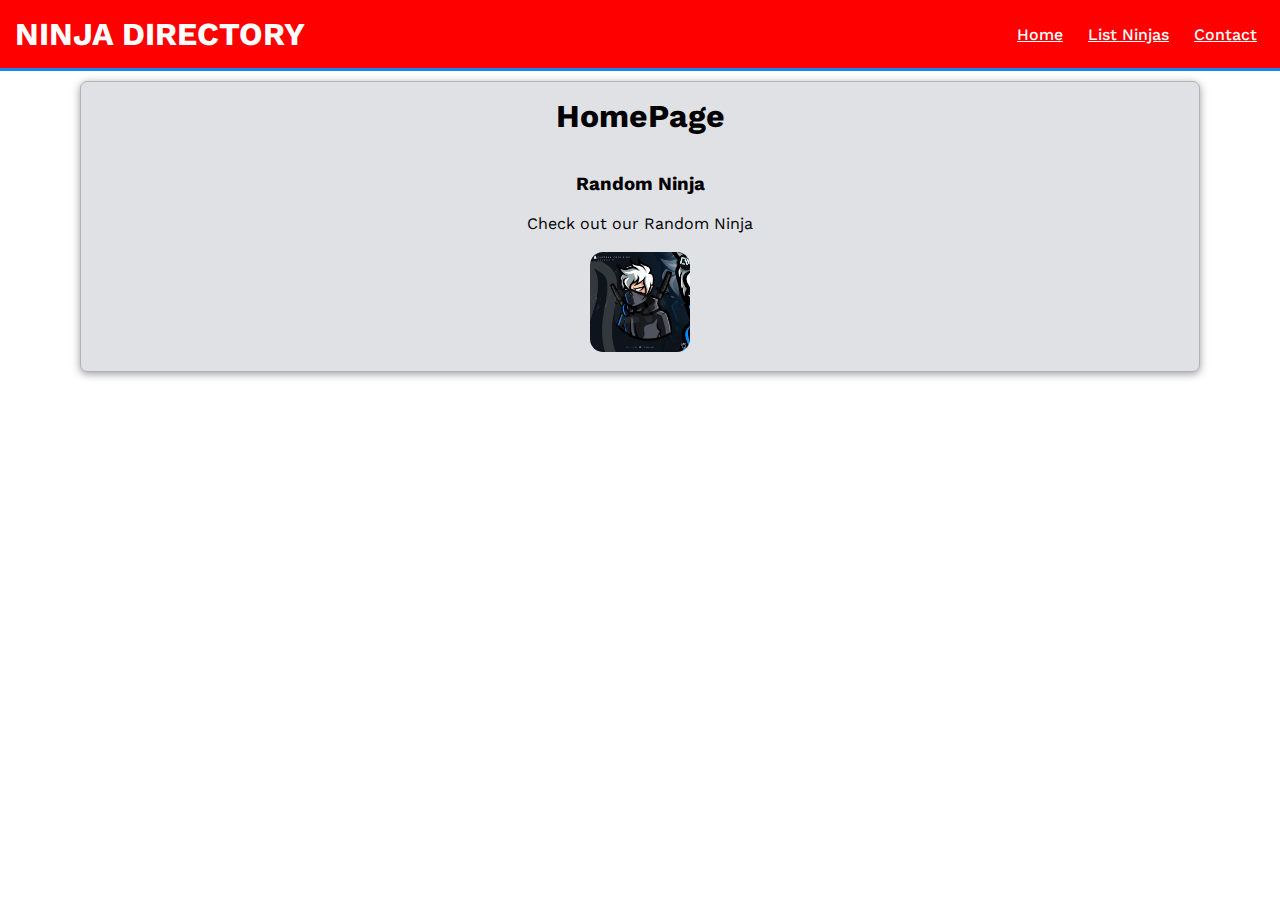
<file: index.html>
<!DOCTYPE html>
<html lang="en">

<head>
    <meta charset="UTF-8">
    <title>NINJAS</title>

    <script src="js/angular.min.js"></script>
    <script src="js/angular-route.min.js"></script>
    <script src="js/angular-animate.min.js"></script>

    <link rel="stylesheet" href="style.css">
    <link href="https://fonts.googleapis.com/css2?family=Work+Sans:ital,wght@0,100..900;1,100..900&display=swap" rel="stylesheet">
    
    <base href="/" />
</head>

<body ng-app='myapp'>
    <header ng-include="'header.html'"></header>
    <main ng-view></main>

    <script src="app.js"></script>
</body>

</html>
</file>
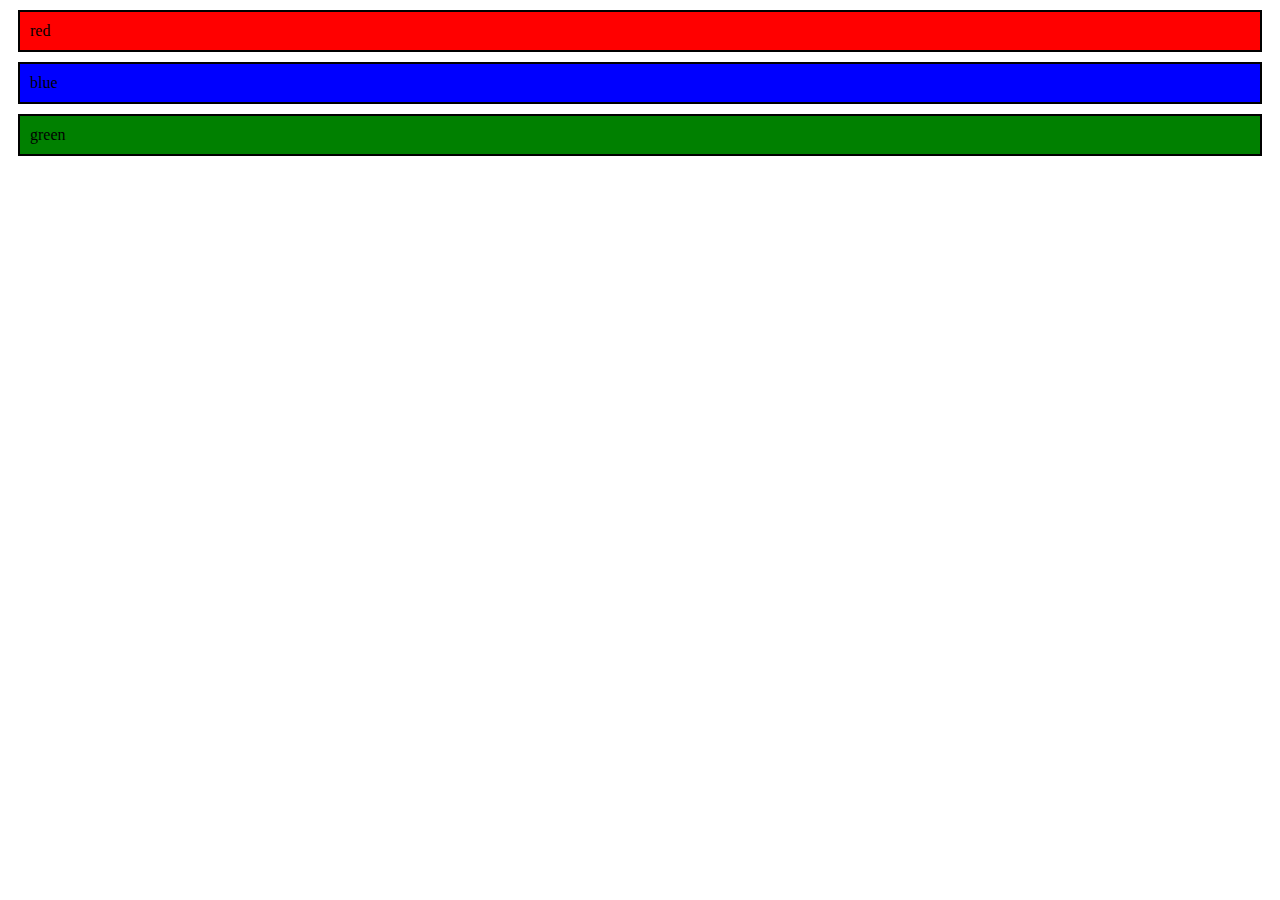
<file: test.html>
<!DOCTYPE html>
<html lang="en">
<head>
    <meta charset="UTF-8">
    <title>Document</title>
    <script src="js/angular.min.js"></script>
</head>
<body ng-app>
    <div ng-init="color = ['red', 'blue', 'green']">
        <div class="box" ng-repeat="x in color" ng-style="{'background-color': x, 'border': '2px solid black', 'padding': '10px', 'margin': '10px', 'display': 'flex'}">
            {{x}}
        </div>
    </div>
</body>
</html>
</file>
<file: style.css>
* {
    margin: 0%;
    padding: 0%;
    font-family: work sans;
}

.heading {
    background-color: red;
    color: white;
    padding: 15px 15px 15px 15px;
    margin-bottom: 10PX;
    display: flex;
    justify-content: space-between;
    border-bottom: 3px solid rgb(23, 135, 240);
}

.heading ul {
    list-style: none;
    display: flex;
    gap: 25px;
    margin-right: 8px;
    align-items: center;
    font-weight: 500;
}

.heading ul a {
    color: white;
}

.application {
    margin: 30px 0px 30px 30px;
}


#search {
    padding: 10px;
    border-radius: 6px;
    border: 1.5px solid rgb(36, 36, 149);
    display: flex;
    font-weight: 600;
    width: 100%;
    font-size: 15px;
    justify-content: center;
    align-content: center;
}

.application .sortbtn {
    justify-content: center;
    display: flex;
}

.btn {
    margin: 10px;
    padding: 10px;
    display: inline-flex;
    justify-content: center;
    align-items: center;
    border-radius: 6px;
    font-weight: 600;
    font-size: 14px;
    color: rgb(32, 172, 172);
    box-shadow: 0px 2px 2px;
}

.ninjasList li {
    font-weight: 500;
    font-size: 17px;
    list-style: none;
    padding: 8px;
    margin-right: 20px;

}

.ninjaImage{
    width: 50px;
    margin-right: 20px;
    border-radius: 30px;
    justify-content: left;
    align-items: left;
    text-align: left;
    align-content:flex-start;
}

.ninjasList li span{
    margin-top: 15px;
}
.name-rate{
    margin-bottom: 10px;
    display: inline-flex;
    align-items: center;
    justify-content: center;
}
#beltcolor {
    width: 100px;
    float: right;
    margin-right: 40px;
    align-items: center;
    justify-content: center;
    display: flex;
    border: 2px solid black;
    font-weight: 600;
    color: rgb(54, 218, 76);
    border-radius: 10px;
}

.ninjasList li #close {
    color: red;
    margin-right: 30px;
    float: right;
    cursor: pointer;
}

.insertNinja form{
    margin-top: 10px;
    justify-content: center;
    display: flex;
}
.insertNinja form input {
    margin: 8px;
    padding: 5px;
    display: flow-root;
    font-weight: 600;
    font-size: 15px;
    justify-content: center;
    align-content: center;
}

main {
    background-color: rgb(223, 225, 229);
    border: 1px solid rgb(179, 179, 179);
    border-radius: 7px;
    width: 85%;
    padding: 15px;
    box-shadow: 0px 2px 8px rgb(156, 155, 155);
    display: block;
    justify-content: center;
    align-items: center;
    align-content: center;
    /* text-align: center; */
    margin: 0 auto;
}

form[name='contactform'] {
    display: flex; /* Use flexbox layout */
    flex-direction: column; /* Stack elements vertically */
    justify-content: center; /* Center vertically */
    align-items: center; /* Center horizontally */
    text-align: center; /* Align text within elements */
}

form[name='contactform'] input{
    display: flex;
    margin: 15px;
    padding: 8px;
    border-radius: 5px;
    font-weight: 500;
    font-size: medium;
    box-shadow: 0px 2px 4px rgb(151, 150, 150);
    text-align: center;
}

form[name='contactform'] textarea{
    display: flex;
    margin: 15px;
    padding: 8px;
    border-radius: 5px;
    font-weight: 500;
    font-size: medium;
    box-shadow: 0px 2px 4px rgb(151, 150, 150);
    text-align: center;
}


input.ng-invalid.ng-touched, textarea.ng-invalid.ng-touched{
    border: 4px solid rgb(228, 29, 29);
    box-shadow: 0px 2px 6px rgb(236, 137, 137);
}

input[disabled= "disabled"]{
    opacity: 0.6;
    cursor: not-allowed !important;
}
</file>
